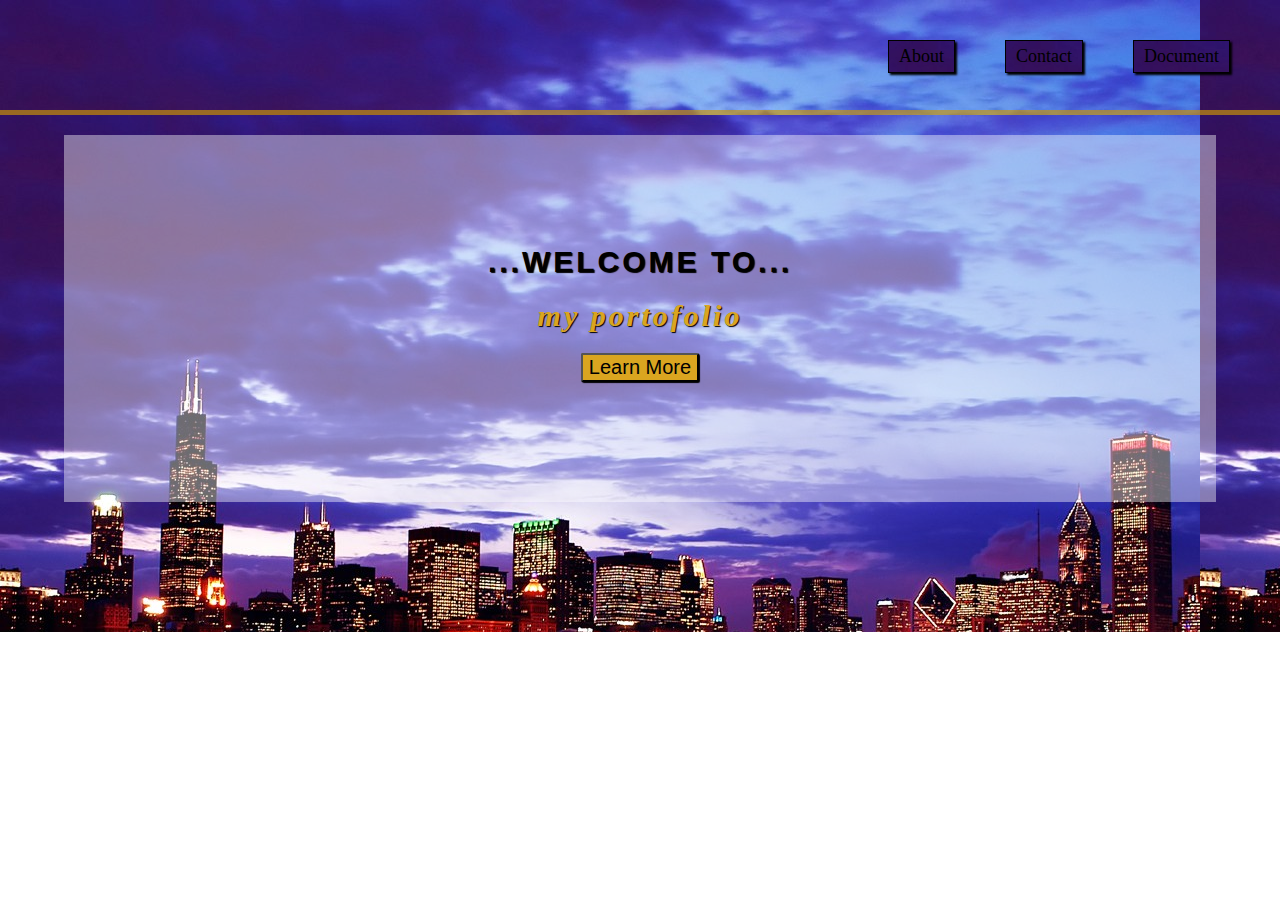
<file: index.html>
<!DOCTYPE html>

<html lang="en">

<head>

    <meta charset="UTF-8">

    <meta name="viewport" content="width=device-width, initial-scale=1.0">

    <meta http-equiv="X-UA-Compatible" content="ie=edge">

    <title>Document</title>

    <link rel="stylesheet" href="style.css">

</head>

<body>

<!-- NAVBAR -->

    <div class="Navbar">

        <ul>

            <a href="laporan.html"><li>Document</li></a>

            <a href="Contact.html"><li>Contact</li></a>

            <a href="about.html"><li>About</li></a>

        </ul>

    </div>

    <div class="Navbar_Background"></div>



<!-- Content -->

    <div class="Content-background">

            <div class="Content">

                <h1 class="halo">...WELCOME TO...</h1>

                <h1>my portofolio</h1>

               <a href="about.html"><button class="buton">Learn More</button></a> 

            </div>  

</div>

</body>

</html>
</file>
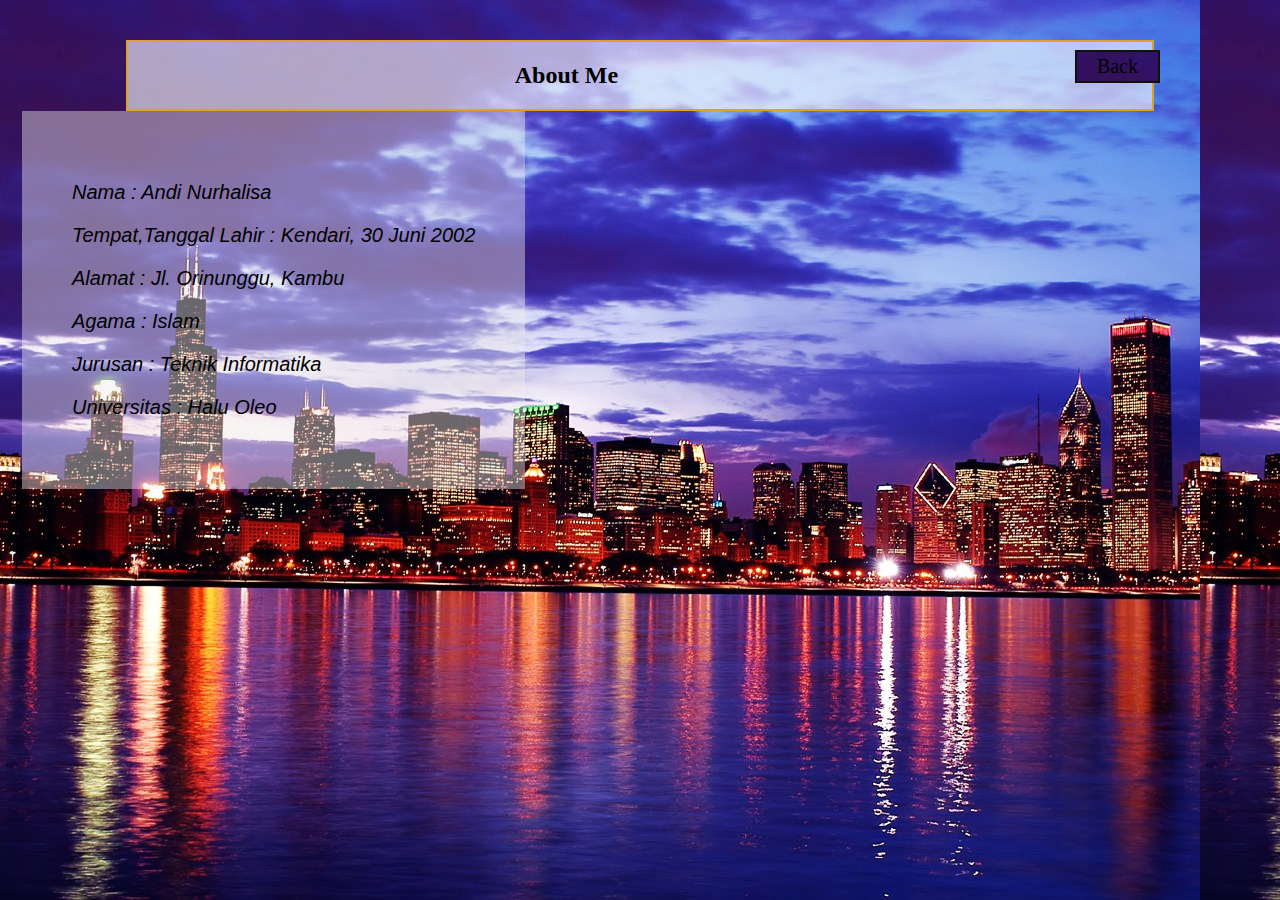
<file: about.html>
<!DOCTYPE html>

<html lang="en">

<head>

    <meta charset="UTF-8">

    <meta name="viewport" content="width=device-width, initial-scale=1.0">

    <meta http-equiv="X-UA-Compatible" content="ie=edge">

    <title>Document</title>

    <link rel="stylesheet" href="about.css">

</head>

<body>
    <!-- NAVBAR -->

    <div class="Navbar">

        <div class="Navbar-menu">

            <a class="menu-back" href="index.html">Back</a>

        </div>

        <div class="menu">

                <h2>About Me</h2>

        </div>

    </div>

    <!-- Profile -->

    <div class="main-profile">


            <div class="profile">

            <p>Nama                   : Andi Nurhalisa</p>

            <p>Tempat,Tanggal Lahir   : Kendari, 30 Juni 2002</p>

            <p>Alamat                 : Jl. Orinunggu, Kambu</p>

            <p>Agama                  : Islam</p>

            <p>Jurusan                : Teknik Informatika</p>

            <p>Universitas            : Halu Oleo</p>


        </div>

        </div>

    </div>


</body>

</html>
</file>
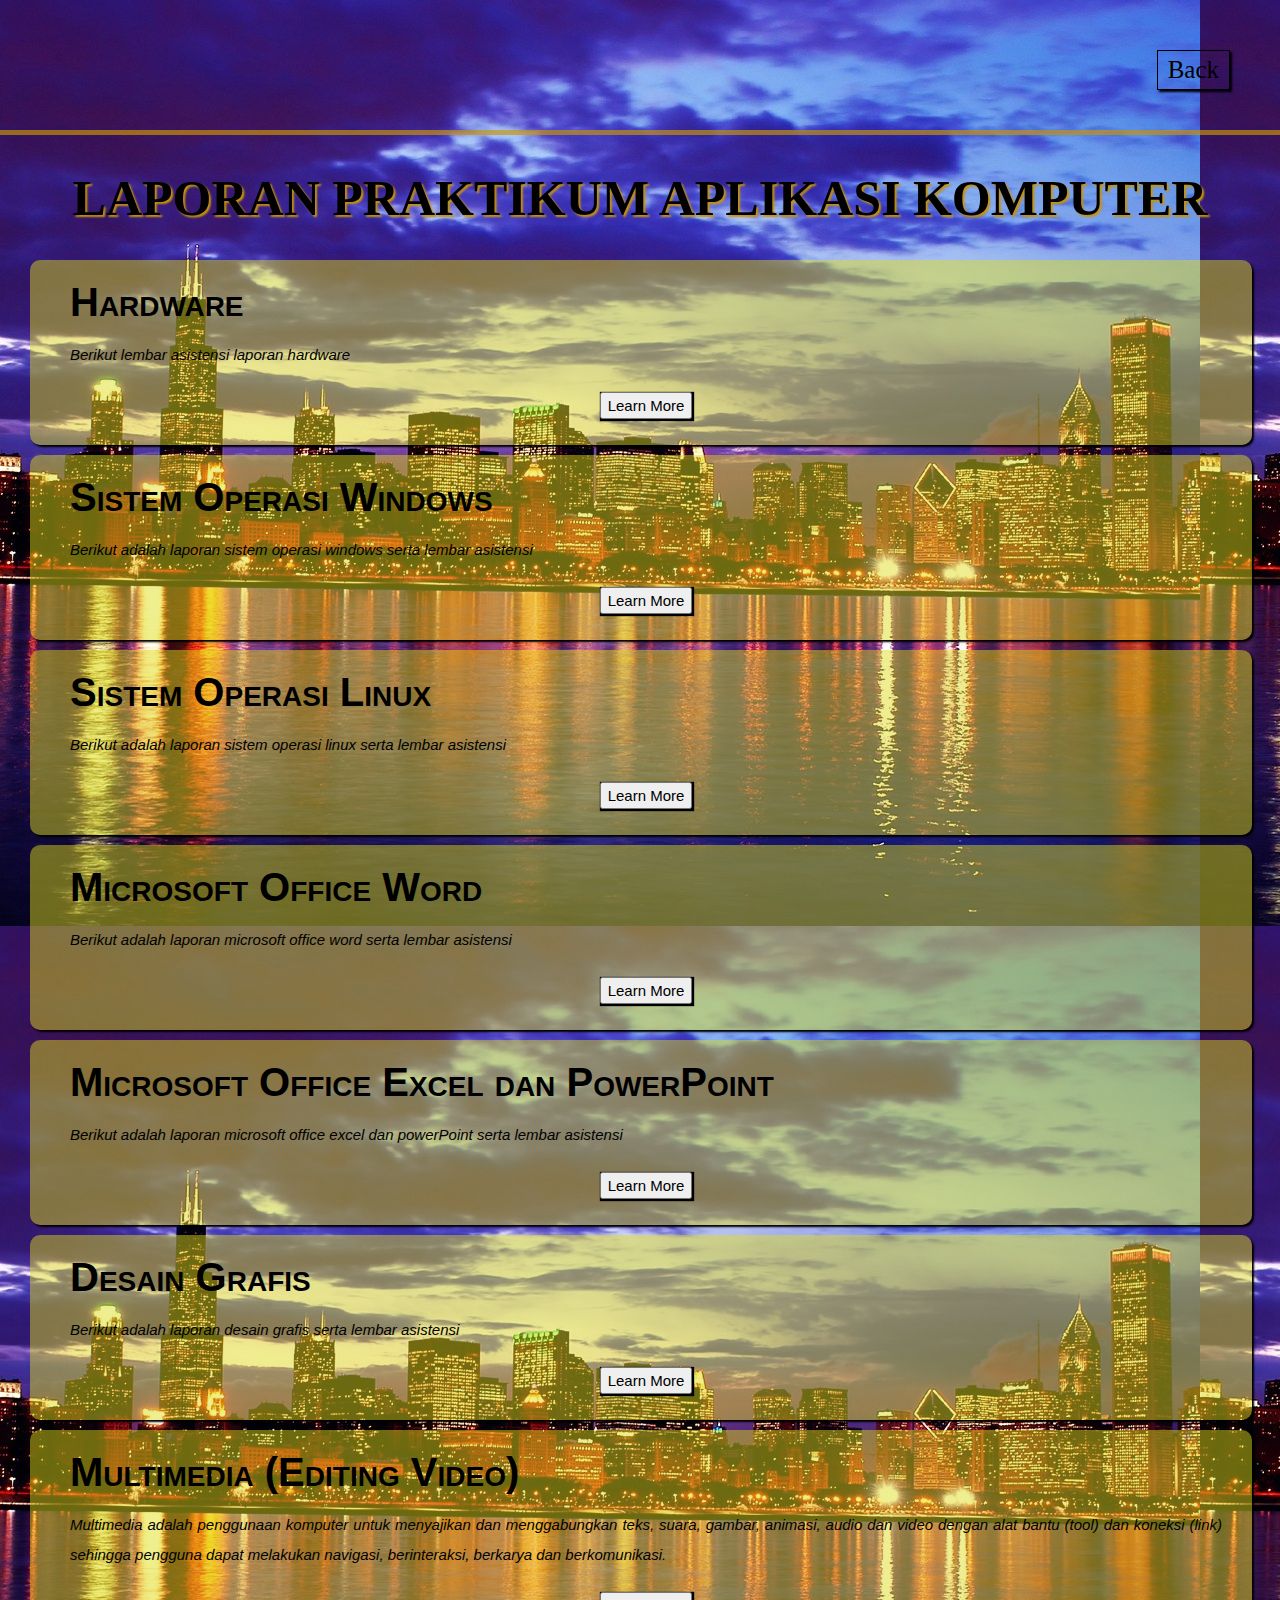
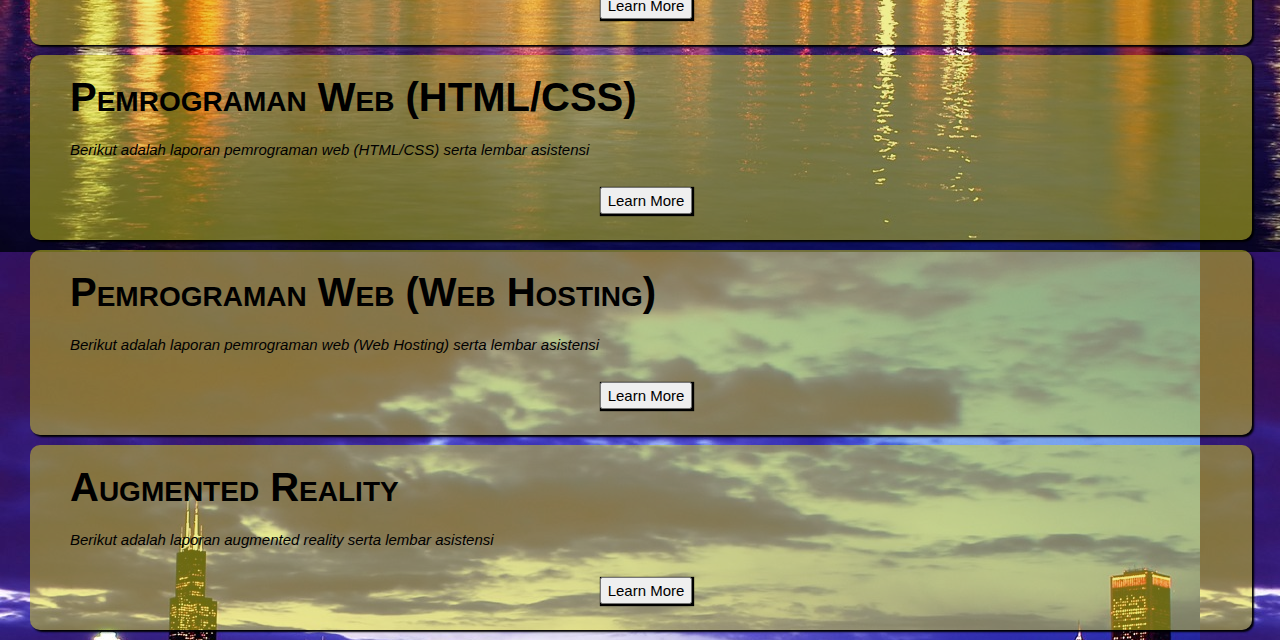
<file: laporan.html>
<!DOCTYPE html>

<html lang="en">

<head>

    <meta charset="UTF-8">

    <meta name="viewport" content="width=device-width, initial-scale=1.0">

    <meta http-equiv="X-UA-Compatible" content="ie=edge">

    <title>Document</title>

    <link rel="stylesheet" href="laporan.css">

</head>

<body>

<!-- NAVBAR -->

    <div class="Navbar">

            <ul>

                <a href="laporan.html"><li>Back</li></a>

            </ul>

    </div>

        <div class="Navbar_Background"></div>

        <h1 class="judul">LAPORAN PRAKTIKUM APLIKASI KOMPUTER</h1>



<!-- DOCUMENT -->

    <div class="Document-satu">

            <div class="Document">

                <h2>Hardware</h2>

                <p>Berikut lembar asistensi laporan hardware</p>

                <h2 class="btn"><a href="https://drive.google.com/open?id=1fvlp03hJIWX5Bl_w8tOiHQdODxZUtGKD"><button class="buton">Learn More</button></a></h2>
  
            </div>  

    </div>

    <div class="Document-dua">

            <div class="Document">

                <h2 class="Genap">Sistem Operasi Windows</h2>

                <p>Berikut adalah laporan sistem operasi windows  serta lembar asistensi</p>

                <h2 class="btn"><a href="https://drive.google.com/open?id=1fvlp03hJIWX5Bl_w8tOiHQdODxZUtGKD"><button class="buton">Learn More</button></a></h2>

            </div>  

    </div>

    <div class="Document-tiga">

            <div class="Document">

                <h2>Sistem Operasi Linux</h2>

                <p>Berikut adalah laporan sistem operasi linux  serta lembar asistensi</p>

                <h2 class="btn"><a href="https://drive.google.com/open?id=1sVqwfZXQsh4D5XTrRjkfynxWaUk9AAZr"><button class="buton">Learn More</button></a></h2>

            </div>  

    </div>

    <div class="Document-empat">

            <div class="Document">

                <h2 class="Genap">Microsoft Office Word</h2>

                <p>Berikut adalah laporan microsoft office word  serta lembar asistensi</p>

                <h2 class="btn"><a href="https://drive.google.com/open?id=1mYLd33NT3GQ4TK1kHqpiDZSg7qAHFn85"><button class="buton">Learn More</button></a></h2>

            </div>  

    </div>

    <div class="Document-lima">

            <div class="Document">

                <h2>Microsoft Office Excel dan PowerPoint</h2>

                <p>Berikut adalah laporan microsoft office excel dan powerPoint  serta lembar asistensi</p>

                <h2 class="btn"><a href="https://drive.google.com/open?id=1h_gsGbmLj5y9Y334SS0QLxXtQE03ktff"><button class="buton">Learn More</button></a></h2>

            </div>  

    </div>

    <div class="Document-enam">

            <div class="Document">

                <h2 class="Genap">Desain Grafis</h2>

                <p>Berikut adalah laporan desain grafis  serta lembar asistensi</p>

                <h2 class="btn"><a href="https://drive.google.com/open?id=1PZPuA2ka6460W4kGAKmmcwwWfHzfmPrn"><button class="buton">Learn More</button></a></h2>

            </div>  

    </div>

    <div class="Document-tujuh">

            <div class="Document">

                <h2>Multimedia (Editing Video)</h2>

                <p>Multimedia adalah penggunaan komputer untuk menyajikan dan menggabungkan teks, suara, gambar, animasi, audio dan video dengan alat bantu (tool) dan koneksi (link) sehingga pengguna dapat melakukan navigasi, berinteraksi, berkarya dan berkomunikasi.</p>

                <h2 class="btn"><a href="https://drive.google.com/open?id=1LK5be2kkQ3RBQpkbVctOK6eRX2nwjaFv"><button class="buton">Learn More</button></a></h2>

            </div>  

    </div>

    <div class="Document-delapan">

            <div class="Document">

                <h2 class="Genap"> Pemrograman Web (HTML/CSS)</h2>

                <p>Berikut adalah laporan pemrograman web (HTML/CSS)  serta lembar asistensi</p>

                <h2 class="btn"><a href="https://drive.google.com/open?id=11uGiGBcWMvOIJaD1wN2quyZTLvdEcOGU"><button class="buton">Learn More</button></a></h2>

            </div>  

    </div>

    <div class="Document-sembilan">

            <div class="Document">

                <h2>Pemrograman Web (Web Hosting)</h2>

                <p>Berikut adalah laporan pemrograman web (Web Hosting)  serta lembar asistensi</p>

                <h2 class="btn"><a href="https://drive.google.com/open?id=19w_3NGx_cLnWJouow2T0YzmAmVYRmcnB"><button class="buton">Learn More</button></a></h2>

            </div>  

    </div>

    <div class="Document-sepuluh">

        <div class="Document">

            <h2>Augmented Reality</h2>

            <p>Berikut adalah laporan augmented reality  serta lembar asistensi</p>

            <h2 class="btn"><a href="https://drive.google.com/open?id=1QFtu6Q-_Ny8UTpFG4bv3o7593ikqj_OH"><button class="buton">Learn More</button></a></h2>

        </div>  

</div>

</body>

</html>
</file>
<file: style.css>
/* NAVBAR */

body{

    margin: auto;

    padding: 0;

    background-color: white;

}

.Navbar-logo{

    margin: 0;

    padding: 15px 0px 0px 40px;

    float: left;

}

ul{

    padding: 0;

    margin: 0;

}

ul li{

    display: inline;

    background-image: url(chicago-poetry-calendar.jpg);

    margin: 40px 50px 0px 0px;

    text-decoration: none;

    font-size: 18px;

    border: solid 1px black;

    padding: 5px 10px;

    float: right;

    color: black;

    box-shadow: 2px 2px 2px black;

}

li{

    padding: 0;

    margin: 0;

}

.Navbar_Background{

    width:100%;

    background-image: url(chicago-poetry-calendar.jpg);

    padding : 80px 0px 30px 0px;   

    border-bottom: solid 5px rgba(201, 147, 10, 0.678);

}

.judul{

    text-shadow: 2px 2px 2px rgb(201, 147, 10);

}

/* CONTENT */

.Content-background{

    text-align: center;

    width: 100%;

    margin: 0px;

    background-image: url(chicago-poetry-calendar.jpg);

    padding-top: 20px;

    padding-bottom: 130px;

}

.Content{

    text-align: center;

    width: 90%;

    margin: auto;

    background-color: rgba(255, 255, 255, 0.418);

    padding-top: 90px;

    padding-bottom: 120px;

}

.buton{

    border-radius: 2px;

    box-shadow: 1px 1px 1px black;

    font-size: 20px;

    background-color: rgb(218, 165, 32);



}

h1{

    font-size: 30px;

    font-style: oblique;

    color: goldenrod;

    text-shadow: 1px 1px 1px black;

    letter-spacing: 3px;

}

.halo{

    font-style: normal;

    color: black;

    font-family: 'Trebuchet MS', 'Lucida Sans Unicode', 'Lucida Grande', 'Lucida Sans', Arial, sans-serif;

   }



/* FOOTER */

.Footer{

    width: 90%;

    margin: 10px 45px;

    /* background-color:grey; */

    text-align: center;

    padding: 5px 20px;

    font-size: 18px;

    color: rgb(201, 192, 192);

    

}
</file>
<file: about.css>
/* Navbar */

a{

    text-decoration: none;

    display: inline;

    list-style: none;

    float: right;

    border: solid 2px rgb(19, 16, 8);

    background-image: url(chicago-poetry-calendar.jpg);

    font-size: 20px;

    margin: 30px 70px;

    padding: 3px 20px;

    color: black;

}

.Navbar {

    width: 100%;

    background-image: url(chicago-poetry-calendar.jpg);

    margin:0px;

    padding: 0;

}

.Navbar-menu{

    padding: 20px 50px 20px 50px;

    margin: 0;

}

.menu {

    width: 80%;

    background-color: rgba(255, 255, 255, 0.616);

    border: solid 2px goldenrod;

    text-align: center;

    margin: auto;

}

body {

    background-image: url(chicago-poetry-calendar.jpg);

    padding: 0;

    margin: 0;

}



/* Profile */

.foto-nada{

    border: solid 2px goldenrod;

    margin: 30px 150px;

    padding: 15px 30px 15px 70px;

    background-image: url(chicago-poetry-calendar.jpg);

}

.main-profile{

    background-color: rgba(238, 236, 236, 0.432);

    background-image: url(chicago-poetry-calendar.jpg);

}

.profile{

    float: left;

    background-color: rgba(238, 236, 236, 0.432);

    margin: 0px 22px ;

    padding: 50px;

    font-family: -apple-system, BlinkMacSystemFont, 'Segoe UI', Roboto, Oxygen, Ubuntu, Cantarell, 'Open Sans', 'Helvetica Neue', sans-serif;

    font-size: 20px;

    font-style: italic;
}
</file>
<file: laporan.css>
body{

    margin: auto;

    padding: 0;
    background-image: url(chicago-poetry-calendar.jpg);
}

/* NAVBAR */

ul{

    padding: 0;

    margin: 0;

}

ul li{

    display: inline;

    margin: 50px 50px 0px 0px;

    text-decoration: none;

    font-size: 25px;

    border: solid 1px black;

    padding: 5px 10px;

    float: right;

    color: black;

    box-shadow: 2px 2px 2px black;

}

li{

    padding: 0;

    margin: 0;

}

.Navbar_Background{

    width:100%;

    background-image: url(chicago-poetry-calendar.jpg);

    padding : 100px 0px 30px 0px;   

    border-bottom: solid 5px rgba(201, 147, 10, 0.678);

    font-size: 30px;

}

.judul{

    text-shadow: 2px 2px 2px rgb(201, 147, 10);

    font-size: 50px;

}



/* DOCUMENT */

.Document-satu{

    width: 90%;

    margin: 10px 30px;

    background-color: rgba(224, 221, 26, 0.473);

    padding-top: 5px;

    padding-left: 40px;

    padding-right: 30px;

    padding-bottom: 25px;

    border-radius: 10px;

    box-shadow: 2px 2px 2px black;

}

.Document-dua{

    width: 90%;

    margin: 10px 30px;

    background-color: rgba(224, 221, 26, 0.473);

    padding-top: 5px;

    padding-left: 40px;

    padding-right: 30px;

    padding-bottom: 25px;

    border-radius: 10px;

    box-shadow: 2px 2px 2px black;

}

.Document-tiga{

    width: 90%;

    margin: 10px 30px;

    background-color: rgba(224, 221, 26, 0.473);

    padding-top: 5px;

    padding-left: 40px;

    padding-right: 30px;

    padding-bottom: 25px;

    border-radius: 10px;

    box-shadow: 2px 2px 2px black;

}

.Document-empat{

    width: 90%;

    margin: 10px 30px;

    background-color: rgba(224, 221, 26, 0.473);

    padding-top: 5px;

    padding-left: 40px;

    padding-right: 30px;

    padding-bottom: 25px;

    border-radius: 10px;

    box-shadow: 2px 2px 2px black;

}

.Document-lima{

    width: 90%;

    margin: 10px 30px;

    background-color: rgba(224, 221, 26, 0.473);

    padding-top: 5px;

    padding-left: 40px;

    padding-right: 30px;

    padding-bottom: 25px;

    border-radius: 10px;

    box-shadow: 2px 2px 2px black;

}

.Document-enam{

    width: 90%;

    margin: 10px 30px;

    background-color: rgba(224, 221, 26, 0.473);

    padding-top: 5px;

    padding-left: 40px;

    padding-right: 30px;

    padding-bottom: 25px;

    border-radius: 10px;

    box-shadow: 2px 2px 2px black;

}

.Document-tujuh{

    width: 90%;

    margin: 10px 30px;

    background-color: rgba(224, 221, 26, 0.473);

    padding-top: 5px;

    padding-left: 40px;

    padding-right: 30px;

    padding-bottom: 25px;

    border-radius: 10px;

    box-shadow: 2px 2px 2px black;

}

.Document-delapan{

    width: 90%;

    margin: 10px 30px;

    background-color: rgba(224, 221, 26, 0.473);

    padding-top: 5px;

    padding-left: 40px;

    padding-right: 30px;

    padding-bottom: 25px;

    border-radius: 10px;

    box-shadow: 2px 2px 2px black;

}

.Document-sembilan{

    width: 90%;

    margin: 10px 30px;

    background-color: rgba(224, 221, 26, 0.473);

    padding-top: 5px;

    padding-left: 40px;

    padding-right: 30px;

    padding-bottom: 25px;

    border-radius: 10px;

    box-shadow: 2px 2px 2px black;

}

.Document-sepuluh{

    width: 90%;

    margin: 10px 30px;

    background-color: rgba(224, 221, 26, 0.473);

    padding-top: 5px;

    padding-left: 40px;

    padding-right: 30px;

    padding-bottom: 25px;

    border-radius: 10px;

    box-shadow: 2px 2px 2px black;

    font-style: bold;

}

.Genap{

    text-align: left;

}

.judul{

    text-align: center;

}

p {

    text-align: justify;

    font-family: Verdana, Geneva, Tahoma, sans-serif;

    font-style: oblique;

    font-size: 15px;

    line-height: 30px;

    padding: 0px;

    margin-top: 15px;

    margin-bottom: 5px;

}

h2{

    font-family: 'Trebuchet MS', 'Lucida Sans Unicode', 'Lucida Grande', 'Lucida Sans', Arial, sans-serif;

    font-variant: small-caps;

    font-size: 40px;

    margin-top: 15px;

    margin-bottom: 0px;

}

.buton{

    box-shadow: 1px 1px 1px 1px black;

    font-size: 15px;

    padding: 3px 6px;

    text-align: center;

    margin: 0;

    cursor: pointer;

}

.btn{

    text-align: center;

    margin: 0;

}
</file>
